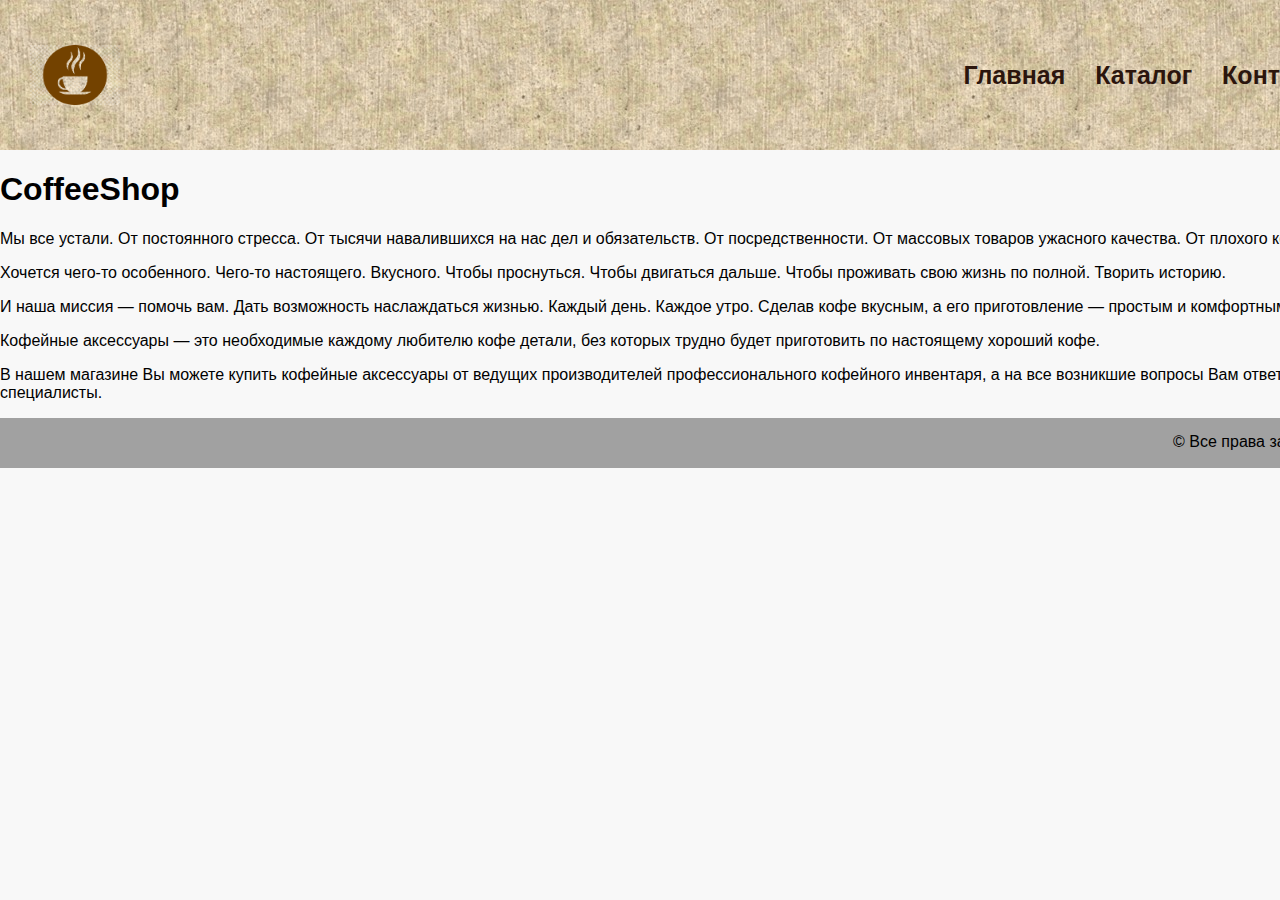
<file: index.html>
<!DOCTYPE html>
<html lang="ru">
<head>
    <meta charset="UTF-8">
    <title>coffeeShop</title>
    <link rel="stylesheet" href="css/style.css">
</head>
<body>
  <div class="container">
        <div class="header">
            <img src="images/logoheader.png" alt="Логотип" width="90" height="60">
            <ul class="menu">
                <li class="menu-item">
                    <a class="menu-link" href="index.html">Главная</a>
                </li>
                <li class="menu-item">
                    <a class="menu-link" href="catalog.html">Каталог</a>
                </li>
                <li class="menu-item">
                    <a class="menu-link" href="contacts.html">Контакты</a>
                </li>
            </ul>
        </div>
        <h1>CoffeeShop</h1>
        <p>
            Мы все устали. От постоянного стресса. От тысячи навалившихся на нас 
            дел и обязательств. От посредственности. От массовых товаров ужасного качества. 
            От плохого кофе.
        </p>
        <p>
            Хочется чего-то особенного. Чего-то настоящего. Вкусного. Чтобы проснуться. 
            Чтобы двигаться дальше. Чтобы проживать свою жизнь по полной. Творить историю.
        </p>
        <p>
            И наша миссия — помочь вам. Дать возможность наслаждаться жизнью. Каждый день. 
            Каждое утро. Сделав кофе вкусным, а его приготовление — простым и комфортным.
        </p>
        <p>
            Кофейные аксессуары — это необходимые каждому любителю кофе детали, без которых 
            трудно будет приготовить по настоящему хороший кофе.
        </p>
        <p>
            В нашем магазине Вы можете купить кофейные аксессуары от ведущих производителей 
            профессионального кофейного инвентаря, а на все возникшие вопросы Вам ответят наши 
            специалисты.
        </p>
        <div class="footer">
            <p class="copyright">&copy; Все права защищены</p>
        </div>
  </div>
</body>
</html>
</file>
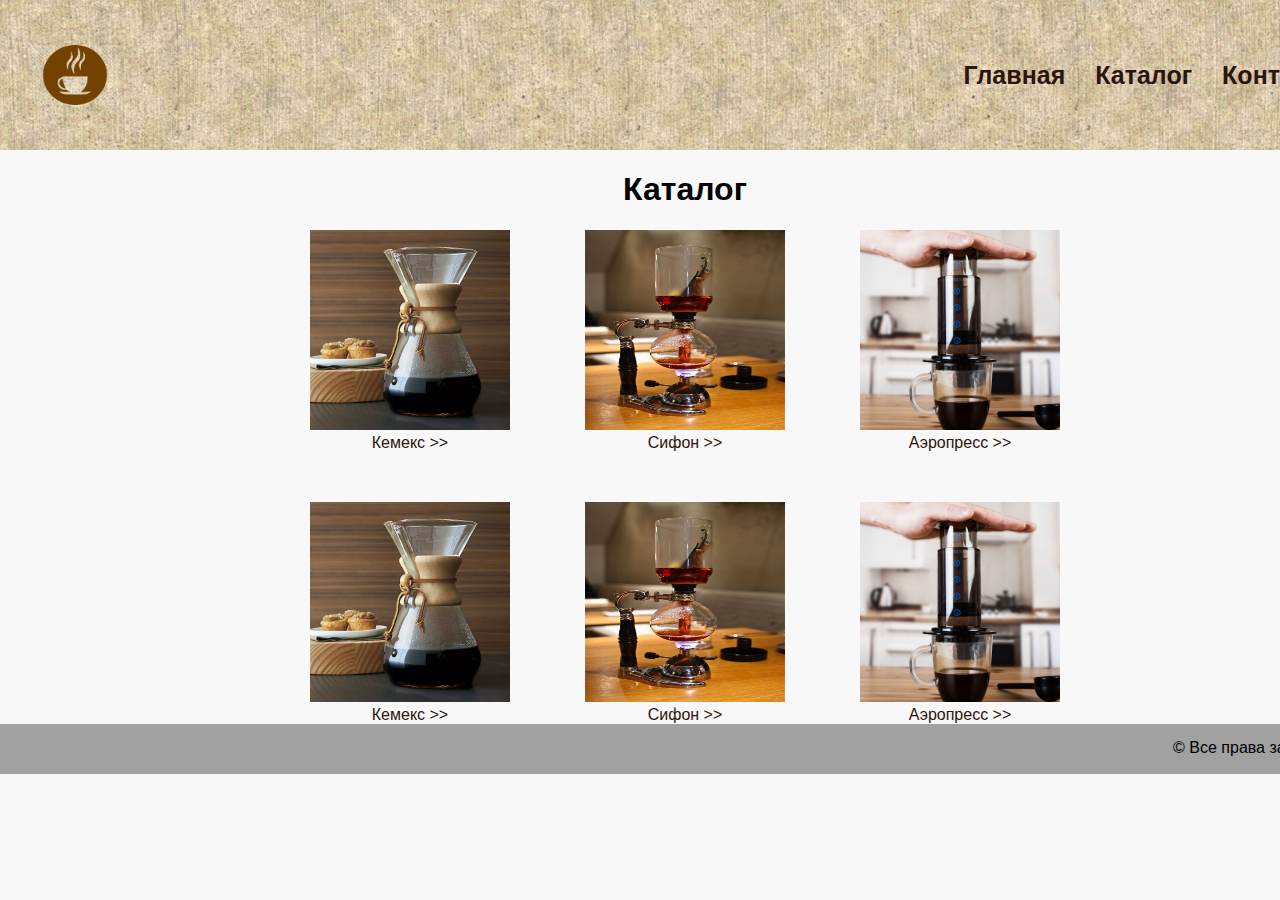
<file: catalog.html>
<!DOCTYPE html>
<html lang="ru">
<head>
    <meta charset="UTF-8">
    <title>CoffeeShop</title>
    <link rel="stylesheet" href="css/style.css">
</head>
<body>
    <div class="container">
        <div class="header">
            <img src="images/logoheader.png" alt="Логотип" width="90" height="60">
            <ul class="menu">
                <li class="menu-item">
                    <a class="menu-link" href="index.html">Главная</a>
                </li>
                <li class="menu-item">
                    <a class="menu-link" href="catalog.html">Каталог</a>
                </li>
                <li class="menu-item">
                    <a class="menu-link" href="contacts.html">Контакты</a>
                </li>
            </ul>
        </div>
        <div class="catalog-wrp">
            <h1 class="catalog-title">Каталог</h1>
            <div class="product">
                <img src="images/chemex.jpeg" alt="Кемекс" height="200" width="200">
                <a class="product-link" href="products/product_0.html">Кемекс</a>
            </div>
            <div class="product">
                <img src="images/sifon.jpg" alt="Сифон" height="200" width="200">
                <a class="product-link" href="products/product_1.html">Сифон</a class="catalog-link">
            </div>
            <div class="product">
                <img src="images/aeropress.jpg" alt="Аэропресс" height="200" width="200">
                <a class="product-link" href="products/product_2.html">Аэропресс</a class="catalog-link">
            </div>
            <div class="product">
                <img src="images/chemex.jpeg" alt="Кемекс" height="200" width="200">
                <a class="product-link" href="products/product_0.html">Кемекс</a>
            </div>
            <div class="product">
                <img src="images/sifon.jpg" alt="Сифон" height="200" width="200">
                <a class="product-link" href="products/product_1.html">Сифон</a class="catalog-link">
            </div>
            <div class="product">
                <img src="images/aeropress.jpg" alt="Аэропресс" height="200" width="200">
                <a class="product-link" href="products/product_2.html">Аэропресс</a class="catalog-link">
            </div>
        </div>
        <div class="footer">
            <p class="copyright">&copy; Все права защищены</p>
        </div>
    </div>
</body>
</html>
</file>
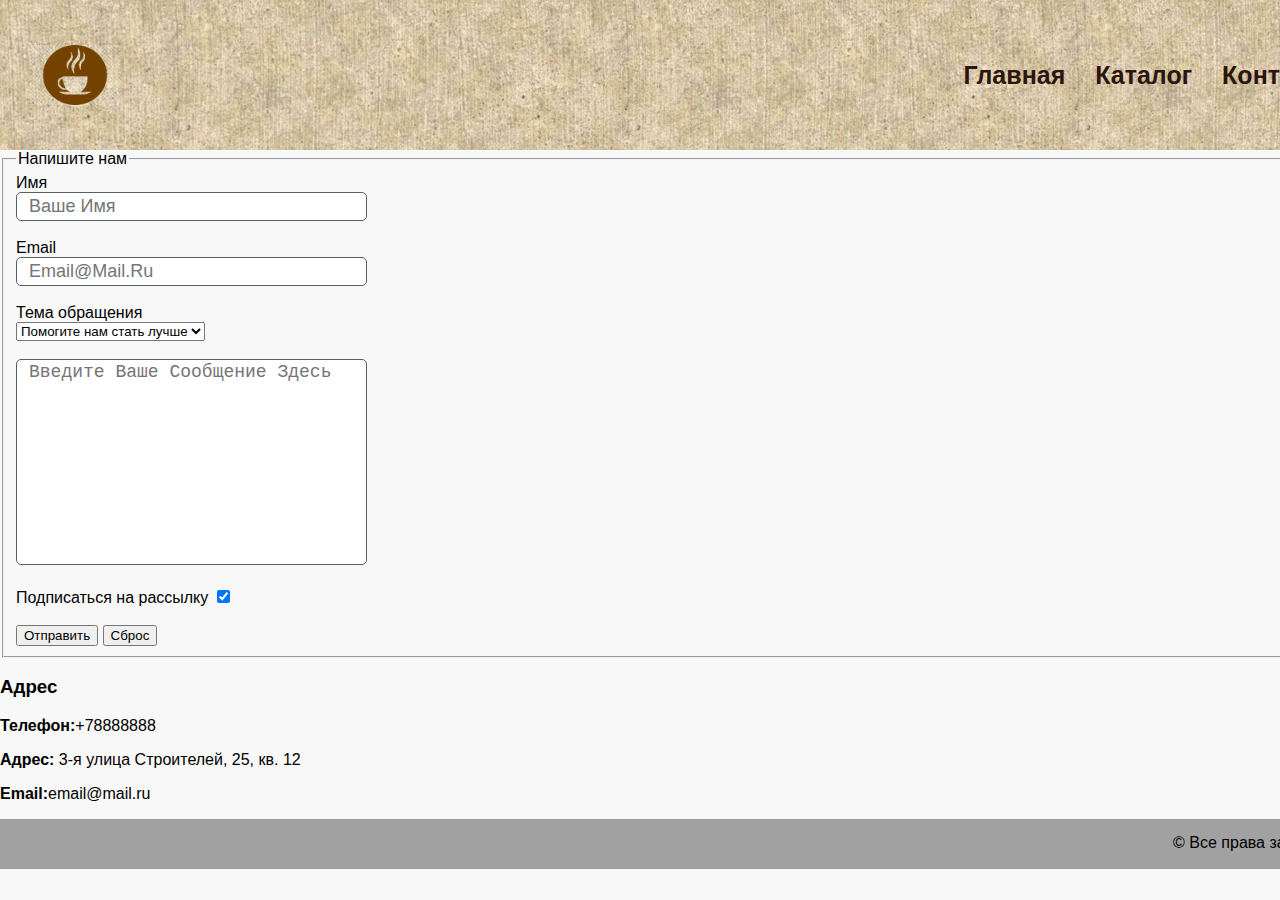
<file: contacts.html>
<!DOCTYPE html>
<html lang="ru">
<head>
    <meta charset="UTF-8">
    <title>CoffeeShop</title>
    <link rel="stylesheet" href="css/style.css">
</head>
<body>
    <div class="container">
        <div class="header">
            <img src="images/logoheader.png" alt="Логотип" width="90" height="60">
            <ul class="menu">
                <li class="menu-item">
                    <a class="menu-link" href="index.html">Главная</a>
                </li>
                <li class="menu-item">
                    <a class="menu-link" href="catalog.html">Каталог</a>
                </li>
                <li class="menu-item">
                    <a class="menu-link" href="contacts.html">Контакты</a>
                </li>
            </ul>
        </div>
        <form action="contacts.html" method="post">
            <fieldset>
                <legend>Напишите нам</legend>
                
                <label for="name">Имя</label><br>
                <input type="text" id="name" name="username" placeholder="Ваше имя"><br><br>
                
                <label for="email">Email</label><br>
                <input type="email" id="email" name="email" placeholder="email@mail.ru"><br><br>
                
                <label for="topic">Тема обращения</label><br>
                <select name="topic" id="topic">
                    <option value="help-us">Помогите нам стать лучше</option>
                    <option value="problem">Проблемы с заказом</option>
                    <option value="other">Другое</option>
                </select><br><br>
                
                <textarea name="text" cols="30" rows="10" placeholder="Введите Ваше сообщение здесь" maxlength="1000"></textarea><br><br>
                
                <label for="news">Подписаться на рассылку</label>
                <input type="checkbox" name="getNews" id="news" checked><br><br>
                
                <input type="submit" value="Отправить">
                <input type="reset" value="Сброс">
            </fieldset>
        </form>
        <h3>Адрес</h3>
        <p><b>Телефон:</b>+78888888</p>
        <p><b>Адрес:</b> 3-я улица Строителей, 25, кв. 12</p>
        <p><b>Email:</b>email@mail.ru</p>
        <script type="text/javascript" charset="utf-8" async src="https://api-maps.yandex.ru/services/constructor/1.0/js/?um=constructor%3A8e684d92623b26414bfd600b35b16d5734041bb2faa2964f948a18990462a628&amp;width=100%25&amp;height=374&amp;lang=ru_RU&amp;scroll=true"></script>
        <div class="footer">
            <p class="copyright">&copy; Все права защищены</p>
        </div>
    </div>
</body>
</html>
</file>
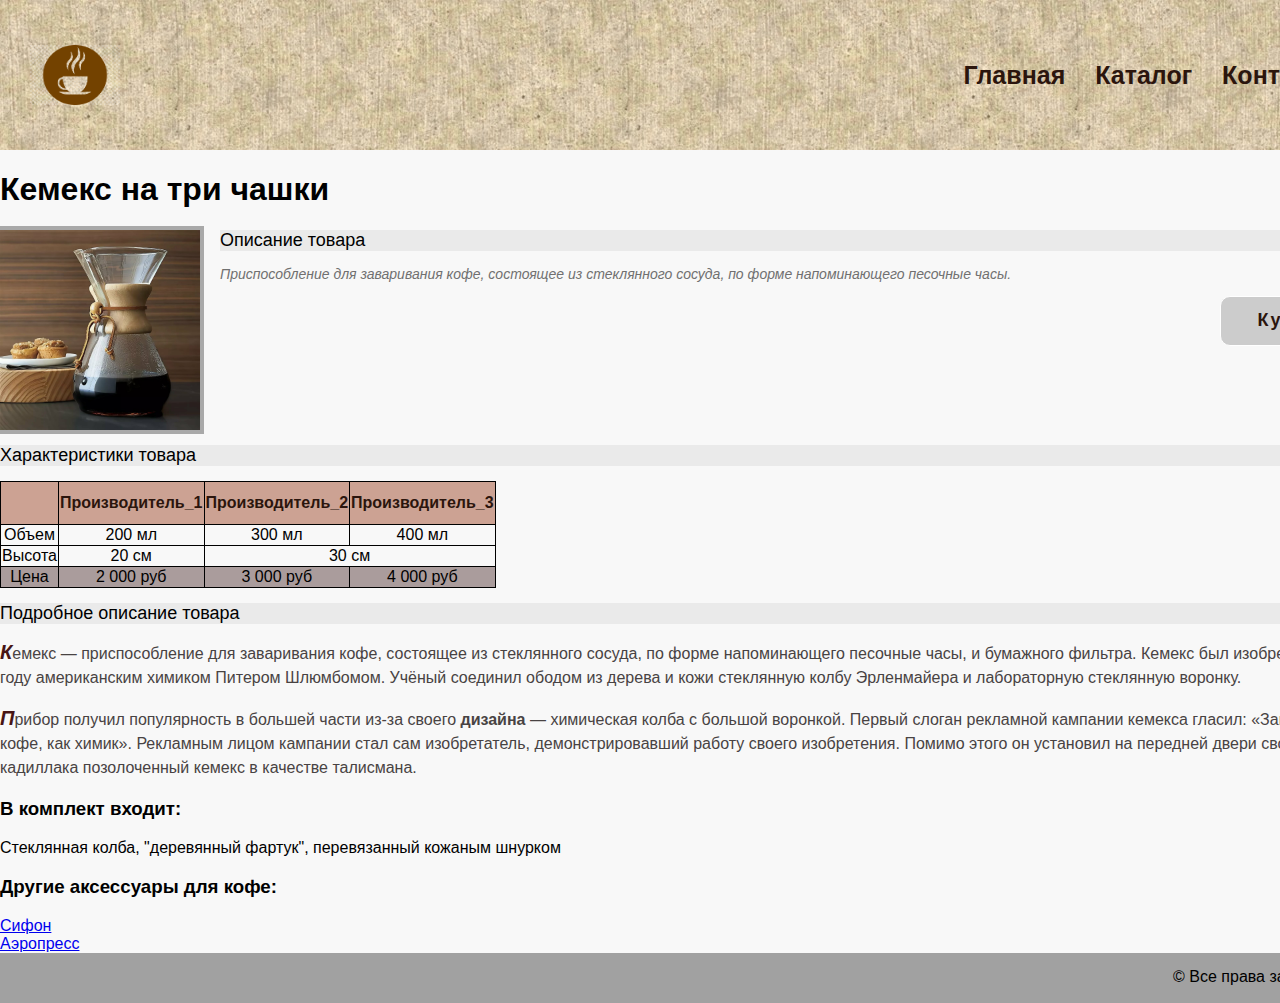
<file: products/product_0.html>
<!DOCTYPE html>
<html lang="ru">
<head>
    <meta charset="UTF-8">
    <title>CoffeeShop</title>
    <link rel="stylesheet" href="../css/style.css">
</head>
<body>
    <div class="container">
        <div class="header">
            <img src="../images/logoheader.png" alt="Логотип" width="90" height="60">
            <ul class="menu">
                <li class="menu-item">
                    <a class="menu-link" href="../index.html">Главная</a>
                </li>
                <li class="menu-item">
                    <a class="menu-link" href="../catalog.html">Каталог</a>
                </li>
                <li class="menu-item">
                    <a class="menu-link" href="../contacts.html">Контакты</a>
                </li>
            </ul>
        </div>
        <h1>Кемекс на три чашки</h1>
        <a href="../images/chemex.jpeg">
            <img src="../images/chemex.jpeg" alt="Кемекс" height="200" class="product-img">
        </a>
        <div class="shot-desc-wrp">
            <h2 class="caption">Описание товара</h2>
            <p class="short-desc">
                Приспособление для заваривания кофе, состоящее 
                из стеклянного сосуда, по форме напоминающего песочные часы.
            </p>
            <button class="product-btn">Купить</button>
        </div>
        <h2 class="caption">Характеристики товара</h2>
        <table class="table">
            <thead>
                <tr>
                    <th></th>
                    <th>Производитель_1</th>
                    <th>Производитель_2</th>
                    <th>Производитель_3</th>
                </tr>
            </thead>
            <tbody>
                <tr>
                    <td>Объем</td>
                    <td>200 мл</td>
                    <td>300 мл</td>
                    <td>400 мл</td>
                </tr>
                <tr>
                    <td>Высота</td>
                    <td>20 см</td>
                    <td colspan="2">30 см</td>
                </tr>
                <tr>
                    <td>Цена</td>
                    <td>2 000 руб</td>
                    <td>3 000 руб</td>
                    <td>4 000 руб</td>
                </tr>
            </tbody>
        </table>
        <h2 class="caption">Подробное описание товара</h2>
        <p class="full-desc">
            Кемекс — приспособление для заваривания кофе, состоящее 
            из стеклянного сосуда, по форме напоминающего песочные часы, 
            и бумажного фильтра. Кемекс был изобретён в 1941 году американским 
            химиком Питером Шлюмбомом. Учёный соединил ободом из дерева и кожи 
            стеклянную колбу Эрленмайера и лабораторную стеклянную воронку. 
        </p>
        <p class="full-desc">
            Прибор получил популярность в большей части из-за своего 
            <strong>дизайна</strong> 
            — химическая колба с большой воронкой. Первый слоган рекламной 
            кампании кемекса гласил: «Заваривайте кофе, как химик». Рекламным 
            лицом кампании стал сам изобретатель, демонстрировавший работу 
            своего изобретения. Помимо этого он установил на передней двери 
            своего кадиллака позолоченный кемекс в качестве талисмана.
        </p>
        <h3>В комплект входит:</h3>
        <p>
            Стеклянная колба, "деревянный фартук", перевязанный кожаным шнурком
        </p>
        <h3>Другие аксессуары для кофе:</h3>
        <a href="product_1.html">Сифон</a><br>
        <a href="product_2.html">Аэропресс</a>
        <div class="footer">
            <p class="copyright">&copy; Все права защищены</p>
        </div>
    </div>
</body>
</html>
</file>
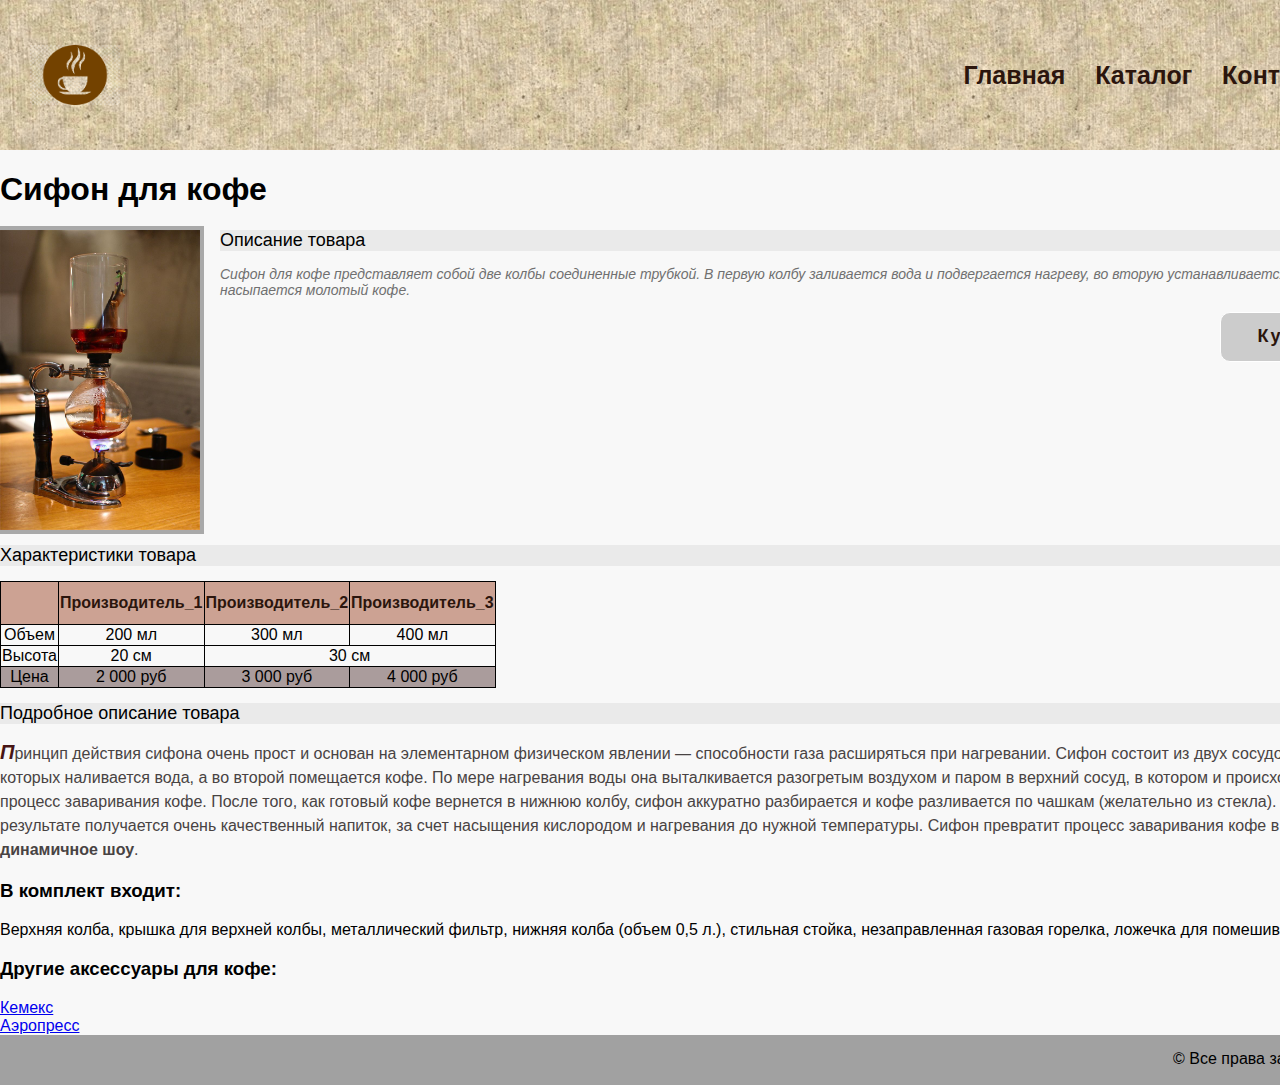
<file: products/product_1.html>
<!DOCTYPE html>
<html lang="ru">
<head>
    <meta charset="UTF-8">
    <title>CoffeeShop</title>
    <link rel="stylesheet" href="../css/style.css">
</head>
<body>
    <div class="container">
        <div class="header">
            <img src="../images/logoheader.png" alt="Логотип" width="90" height="60">
            <ul class="menu">
                <li class="menu-item">
                    <a class="menu-link" href="../index.html">Главная</a>
                </li>
                <li class="menu-item">
                    <a class="menu-link" href="../catalog.html">Каталог</a>
                </li>
                <li class="menu-item">
                    <a class="menu-link" href="../contacts.html">Контакты</a>
                </li>
            </ul>
        </div>
        <h1>Сифон для кофе</h1>
        <a href="../images/sifon.jpg">
            <img src="../images/sifon.jpg" alt="Сифон" height="300" class="product-img">
        </a>
        <div class="shot-desc-wrp">
            <h2 class="caption">Описание товара</h2>
            <p class="short-desc">
                Сифон для кофе представляет собой две колбы соединенные 
                трубкой. В первую колбу заливается вода и подвергается нагреву, 
                во вторую устанавливается фильтр и насыпается молотый кофе.
            </p>
            <button class="product-btn">Купить</button>
        </div>
        <h2 class="caption">Характеристики товара</h2>
        <table class="table">
            <thead>
                <tr>
                    <th></th>
                    <th>Производитель_1</th>
                    <th>Производитель_2</th>
                    <th>Производитель_3</th>
                </tr>
            </thead>
            <tbody>
                <tr>
                    <td>Объем</td>
                    <td>200 мл</td>
                    <td>300 мл</td>
                    <td>400 мл</td>
                </tr>
                <tr>
                    <td>Высота</td>
                    <td>20 см</td>
                    <td colspan="2">30 см</td>
                </tr>
                <tr>
                    <td>Цена</td>
                    <td>2 000 руб</td>
                    <td>3 000 руб</td>
                    <td>4 000 руб</td>
                </tr>
            </tbody>
        </table>
        <h2 class="caption">Подробное описание товара</h2>
        <p class="full-desc">
            Принцип действия сифона очень прост и основан на элементарном 
            физическом явлении ― способности газа расширяться при нагревании. 
            Сифон состоит из двух сосудов, в один из которых наливается вода, 
            а во второй помещается кофе. По мере нагревания воды она выталкивается 
            разогретым воздухом и паром в верхний сосуд, в котором и происходит 
            процесс заваривания кофе. После того, как готовый кофе вернется в нижнюю 
            колбу, сифон аккуратно разбирается и кофе разливается по чашкам (желательно из стекла). 
            В результате получается очень качественный напиток, за счет насыщения кислородом 
            и нагревания до нужной температуры. Сифон превратит процесс заваривания кофе в 
            <strong>динамичное шоу</strong>.
        </p>
        <h3>В комплект входит:</h3>
        <p>
            Верхняя колба, крышка для верхней колбы, металлический фильтр, нижняя колба 
            (объем 0,5 л.), стильная стойка, незаправленная газовая горелка, ложечка для 
            помешивания
        </p>
        <h3>Другие аксессуары для кофе:</h3>
        <a href="product_0.html">Кемекс</a><br>
        <a href="product_2.html">Аэропресс</a>
        <div class="footer">
            <p class="copyright">&copy; Все права защищены</p>
        </div>
    </div>
</body>
</html>
</file>
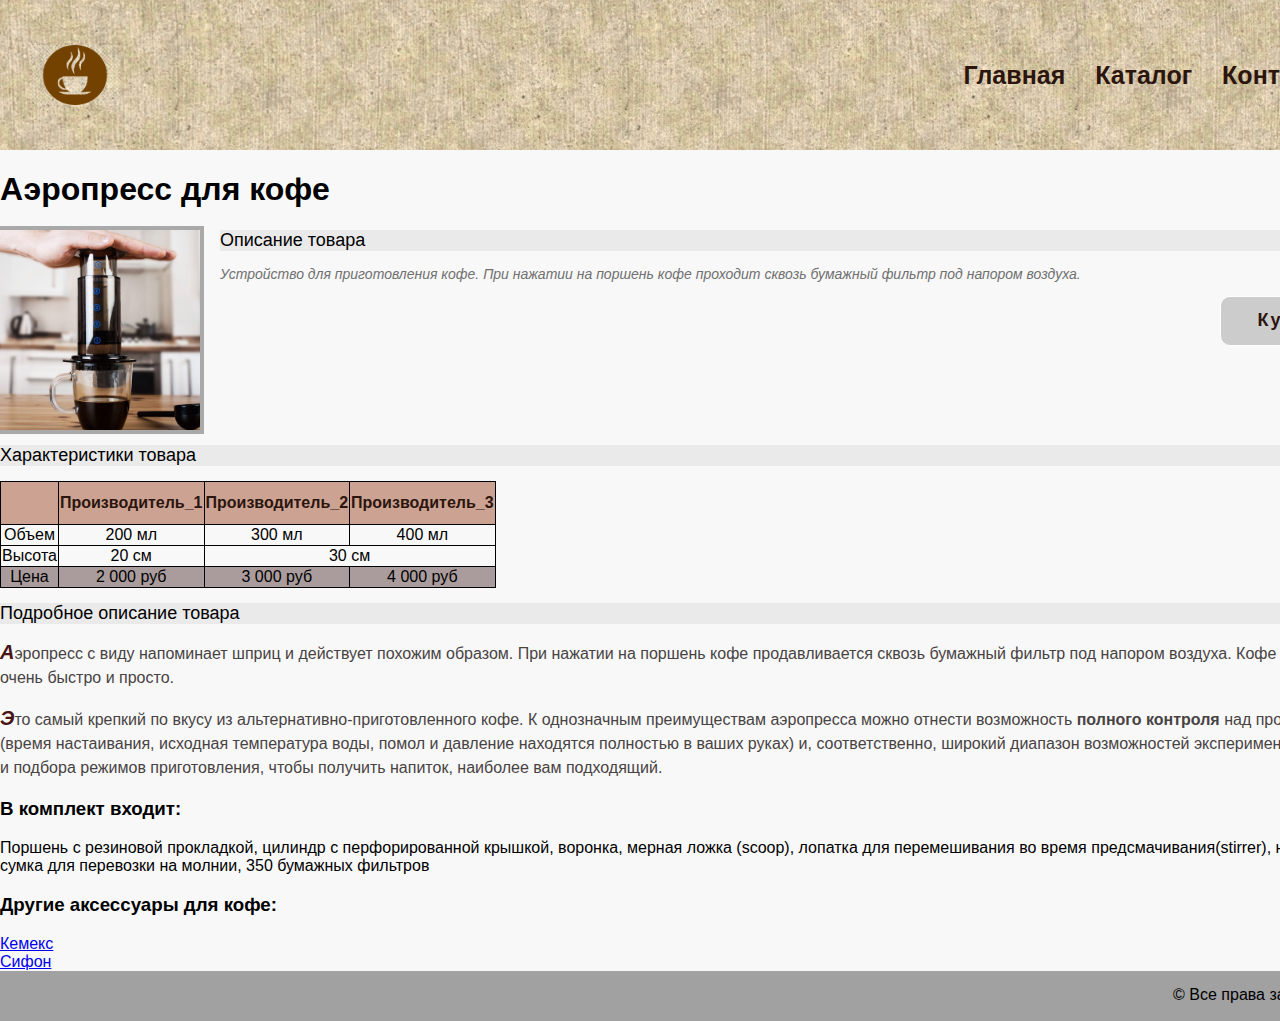
<file: products/product_2.html>
<!DOCTYPE html>
<html lang="ru">
<head>
    <meta charset="UTF-8">
    <title>CoffeeShop</title>
    <link rel="stylesheet" href="../css/style.css">
</head>
<body>
    <div class="container">
        <div class="header">
            <img src="../images/logoheader.png" alt="Логотип" width="90" height="60">
            <ul class="menu">
                <li class="menu-item">
                    <a class="menu-link" href="../index.html">Главная</a>
                </li>
                <li class="menu-item">
                    <a class="menu-link" href="../catalog.html">Каталог</a>
                </li>
                <li class="menu-item">
                    <a class="menu-link" href="../contacts.html">Контакты</a>
                </li>
            </ul>
        </div>
        <h1>Аэропресс для кофе</h1>
        <a href="../images/aeropress.jpg">
            <img src="../images/aeropress.jpg" alt="Аэропресс" height="200" class="product-img">
        </a>
       <div class="shot-desc-wrp">
            <h2 class="caption">Описание товара</h2>
            <p class="short-desc">
                Устройство для приготовления кофе. При нажатии на поршень 
                кофе проходит сквозь бумажный фильтр под напором воздуха.
            </p>
            <button class="product-btn">Купить</button>
       </div>
        <h2 class="caption">Характеристики товара</h2>
        <table class="table">
            <thead>
                <tr>
                    <th></th>
                    <th>Производитель_1</th>
                    <th>Производитель_2</th>
                    <th>Производитель_3</th>
                </tr>
            </thead>
            <tbody>
                <tr>
                    <td>Объем</td>
                    <td>200 мл</td>
                    <td>300 мл</td>
                    <td>400 мл</td>
                </tr>
                <tr>
                    <td>Высота</td>
                    <td>20 см</td>
                    <td colspan="2">30 см</td>
                </tr>
                <tr>
                    <td>Цена</td>
                    <td>2 000 руб</td>
                    <td>3 000 руб</td>
                    <td>4 000 руб</td>
                </tr>
            </tbody>
        </table>
        <h2 class="caption">Подробное описание товара</h2>
        <p class="full-desc">
            Аэропресс с виду напоминает шприц и действует похожим образом. 
            При нажатии на поршень кофе продавливается сквозь бумажный 
            фильтр под напором воздуха. Кофе готовится очень быстро и просто.
        </p>
        <p class="full-desc">
            Это самый крепкий по вкусу из альтернативно-приготовленного кофе.
            К однозначным преимуществам аэропресса можно отнести возможность 
            <strong>полного контроля</strong> 
            над процессом (время настаивания, исходная температура воды, 
            помол и давление находятся полностью в ваших руках) и, соответственно, 
            широкий диапазон возможностей экспериментирования и подбора режимов 
            приготовления, чтобы получить напиток, наиболее вам подходящий.
        </p>
        <h3>В комплект входит:</h3>
        <p>
            Поршень с резиновой прокладкой, цилиндр с перфорированной крышкой, 
            воронка, мерная ложка (scoop), лопатка для перемешивания во время 
            предсмачивания(stirrer), нейлоновая сумка для перевозки на молнии, 
            350 бумажных фильтров
        </p>
        <h3>Другие аксессуары для кофе:</h3>
        <a href="product_0.html">Кемекс</a><br>
        <a href="product_1.html">Сифон</a>
        <div class="footer">
            <p class="copyright">&copy; Все права защищены</p>
        </div>
    </div>
</body>
</html>
</file>
<file: css/style.css>
body {
    font-family: Arial, Helvetica, sans-serif;
    margin: 0;
    background-color: #f8f8f8;
}

.container {
    width: 1370px;
    margin: 0 auto;
}

.header {
    min-height: 150px;
    padding: 0 30px;
    display: flex;
    justify-content: space-between;
    align-items: center;
    background-image: url(../images/header-bg.jpg);
}

.menu {
    list-style-type: none;
    margin: 0 0 0 0;
}

.menu-item {
    float: left;
}

.menu-item:not(:nth-child(3)) {
    margin: 0 30px 0 0;
}

.menu-link {
    text-decoration: none;
    color: #2B150D;
    font-weight: bold;
    line-height: 30px;
    font-size: 25px;
}

.menu-link:hover {
    color: #955C47;
}

.menu:after {
    content: " ";
    display: table;
    clear: both;
}

/*===Catalog===*/

.catalog-wrp {
    width: 750px;
    margin: 0 auto;
    display: flex;
    flex-wrap: wrap;
    justify-content: space-between;
}

.catalog-title {
    width: 100%;
    text-align: center;
}

.product {
    margin: 0 0 50px 0;
}

.product:nth-child(n+5) {
    margin: 0;
}

.product-link {
    display: block;
    text-decoration: none;
    text-align: center;
    color: #2B150D;
}

.product-link:after {
    content: " >>";
}

.product-link:hover {
    font-weight: bold;
}

/*===Product===*/

.product-img {
    outline: 4px solid #A9A9A9;
    float: left;
}

.product-img:hover {
    outline: none;
}

.caption {
    color: #000;
    font-size: 18px;
    font-weight: 400;
    background-color: #eaeaea;
}

.short-desc {
    color: #707070;
    font-size: 14px;
    font-style: italic;
    line-height: 16px;
}

.shot-desc-wrp {
    margin: 0 0 0 220px;
}

.shot-desc-wrp:after {
    content: "";
    display: table;
    clear: both;
}

.product-btn {
    width: 150px;
    min-height: 50px;
    background-color: #ccc;
    font-size: 18px;
    font-weight: 900;
    color: #2B150D;
    letter-spacing: 2px;
    border: 1px solid #fff;
    border-radius: 10px;
    float: right;
    outline: none;
    cursor: pointer;
}

.product-btn:hover {
    background-color: #2B150D;
    color: #ccc;
    border: 3px solid #2B150D;
}

.product-btn:active {
    background-color: #ccc;
    color: #2B150D;
    border: 1px solid #fff;
}

.full-desc {
    color: #484343;
    font-size: 16px;
    font-weight: 400;
    line-height: 24px;
    text-align: left;
}

.full-desc:first-letter {
    font-style: italic;
    font-size: 20px;
    font-weight: bold;
    color: #471515;
}

/*===Contacts===*/

input[type="text"],
input[type="email"] {
    width: 345px;
    height: 25px;
}

textarea {
    resize: none;
}

input[type="text"],
input[type="email"],
textarea {
    border-radius: 5px;
    color: #2B150D;
    font-size: 18px;
    border: 1px solid #576161;
    text-indent: 10px;
    outline: none;
    text-transform: capitalize;
}

input[type="email"]:focus {
    background-color: #707070;
    color: #3a3a3a;
}

.table {
    border-collapse: collapse;
    text-align: center;
}

th,
td {
    border: 1px solid black;
}

th {
    height: 40px;
    color: #2B150D;
    background-color: #cca293;
}

tr:nth-child(3) {
    background-color: #aa9c9c;
}

.footer {
    height: 50px;
    background-color: #a1a1a1;
}

.copyright {
    float: right;
    margin: 15px 20px 0 0;
}
</file>
